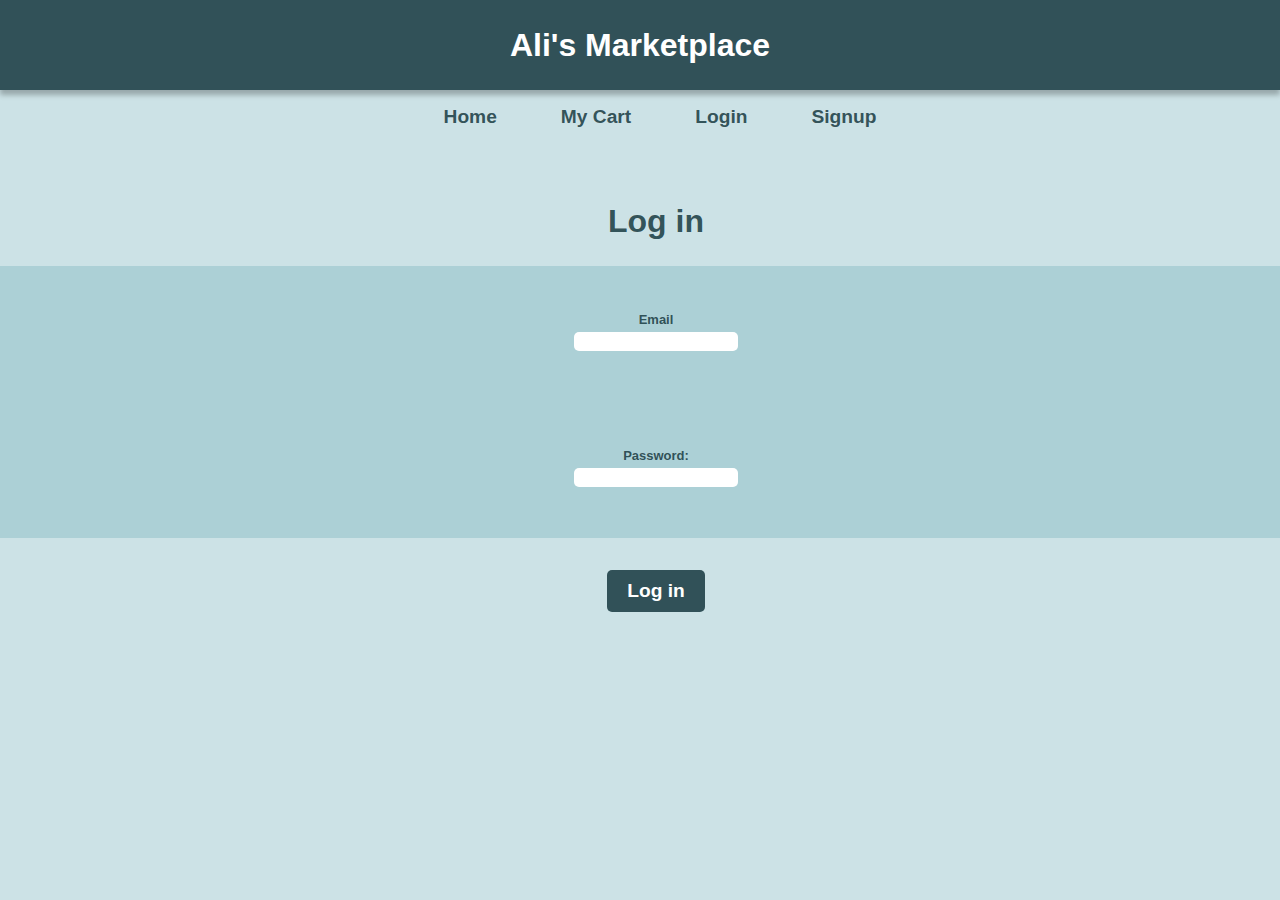
<file: login/index.html>
<!DOCTYPE html>
<html>
    <head>
        <meta charset="utf-8">
        <meta http-equiv="X-UA-Compatible" content="IE=edge">
        <title></title>
        <meta name="description" content="">
        <meta name="viewport" content="width=device-width, initial-scale=1">
        <link rel="stylesheet" href="../index.css">
        <script src="" type="module"></script>
    </head>
    <body>
        
        <h1 class="header">
            Ali's Marketplace
        </h1>

        <nav class="navbar">
            <ul>
                <li>
                    <a href="../home">Home</a>
                </li>
                <li>
                    <a href="../myCart/">My Cart</a>
                </li>

                <li>
                    <a href="../login">Login</a>
                </li>

                
                <li>
                    <a href="../signup">Signup</a>
                </li>

            </ul>
        </nav>

        <div class="login-container">
            <form action="./login.php" method="post" class="login-form">
                <h2>Log in</h2>

                <section>

                    <div class="login-input">
                        <label for="Email">Email</label>
                        <input type="text" id="email" name="email" required>
                    </div>
    
                </section>
                
                <section>
                    <div class="login-input">                     
                        <label for="password">Password:</label>
                        <input type="password" id="password" name="password" required>
                    </div>
                </section>


                <button type="submit">Log in</button>


            </form>

        </div>
        
    </body>
</html>
</file>
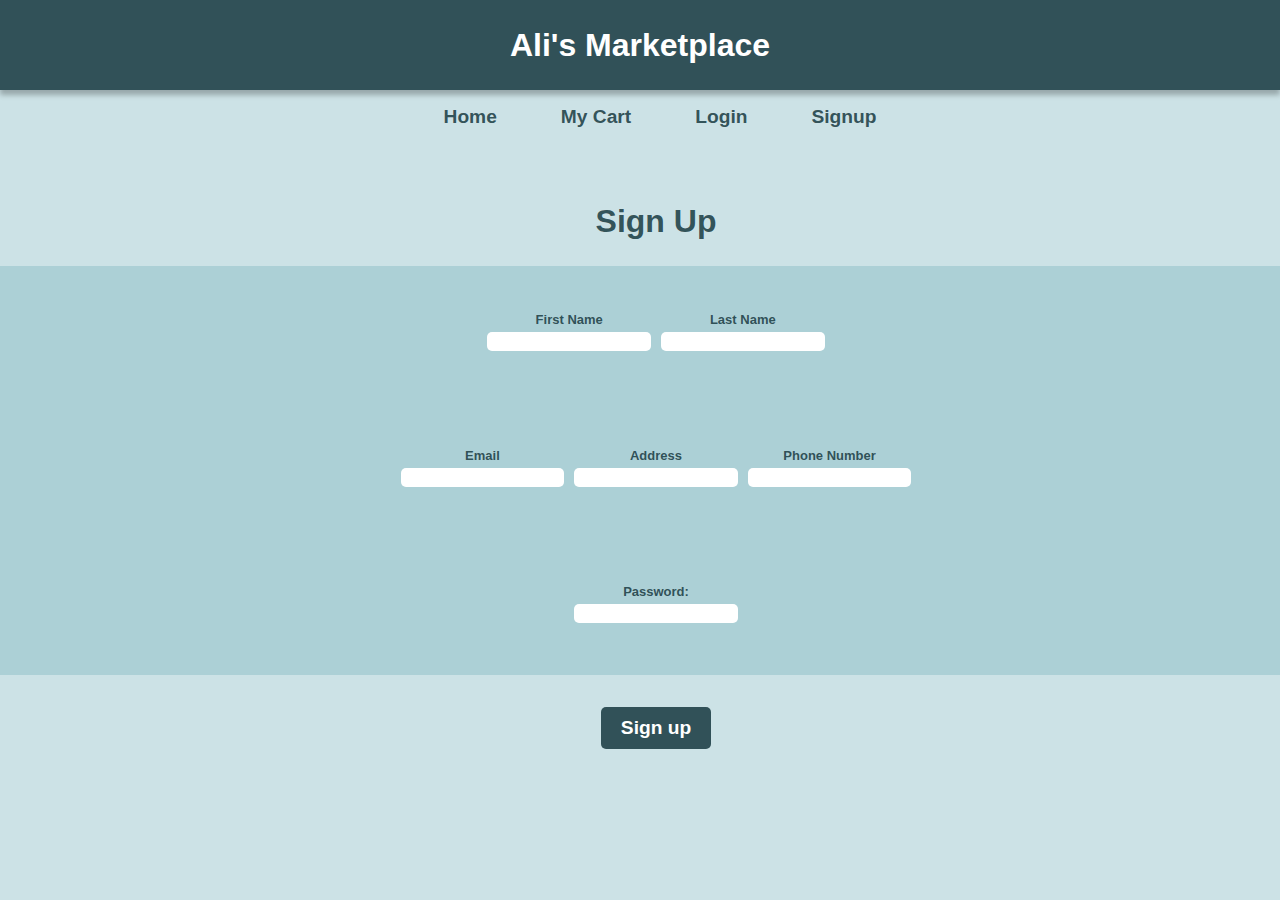
<file: signup/index.html>
<!DOCTYPE html>
<html>
    <head>
        <meta charset="utf-8">
        <meta http-equiv="X-UA-Compatible" content="IE=edge">
        <title></title>
        <meta name="description" content="">
        <meta name="viewport" content="width=device-width, initial-scale=1">
        <link rel="stylesheet" href="../index.css">
        <script src="" type="module"></script>
    </head>
    <body>
        
        <h1 class="header">
            Ali's Marketplace
        </h1>

      
        <nav class="navbar">
            <ul>
                <li>
                    <a href="../home">Home</a>
                </li>
                <li>
                    <a href="../myCart/">My Cart</a>
                </li>

                <li>
                    <a href="../login">Login</a>
                </li>

                
                <li>
                    <a href="../signup">Signup</a>
                </li>

            </ul>
        </nav>

        <div class="login-container">
            <form action="./register.php" method="post" class="login-form">
                <h2>Sign Up</h2>

                <section>
                    
                    <div class="login-input">
                        <label for="First Name">First Name</label>
                        <input type="text" id="fname" name="fname" required>
                    </div>
    
                    
                    <div class="login-input">
                        <label for="Last Name">Last Name</label>
                        <input type="text" id="lname" name="lname" required>
                    </div>
                </section>

                <section>

                    <div class="login-input">
                        <label for="Email">Email</label>
                        <input type="text" id="email" name="email" required>
                    </div>
    
                    
                    <div class="login-input">
                        <label for="Address">Address</label>
                        <input type="text" id="address" name="address" required>
                    </div>
    
                    
                    <div class="login-input">
                        <label for="Phone-Number">Phone Number</label>
                        <input type="text" id="phone" name="phone" required>
                    </div>

                </section>
                

                <section>
                    <div class="login-input">                     
                        <label for="password">Password:</label>
                        <input type="password" id="password" name="password" required>
                    </div>
                </section>


                <button type="submit">Sign up</button>


            </form>

        </div>
        
    </body>
</html>
</file>
<file: index.css>
* {
    --background-color: rgba(121, 178, 188, 0.38);
    --background-color2: rgba(30, 64, 71, 0.894);
    --product_background: rgba(30, 64, 71, 0.699);
    --product_desc: rgba(173, 243, 255, 0.623);
    --gradient1: linear-gradient(to top, rgba(30, 64, 71, 0.894), rgba(30, 64, 71, 0.664));
    --orangeGradient: linear-gradient(to top, rgb(255, 163, 59), rgb(255, 211, 117));
    --redGradient: linear-gradient(to top, rgb(255, 92, 92), rgb(209, 23, 23));
    --greenGradient: linear-gradient(to top, rgb(65, 255, 59), rgb(0, 160, 13));

}

body {
    margin: 0;
    font-family: sans-serif, Tahoma, Geneva, Verdana;
    background-color: var(--background-color);
}
 
h1 {

    margin: 0;
    
    color: white;
    text-align: center;
    background-color: var(--background-color2);
    
}

.header {
    margin: 0;
    margin-left: 0;
    
    background-color: var(--background-color2);
    min-height: 10vh;
    width: 100vw;
        
    align-content: center;

    color: white;
    box-shadow: 0px 5px 5px rgba(0, 0, 0, 0.26);

    font-size: xx-large;
    font-weight: 900;    

}

.navbar {
    
    display: flex;
    flex-direction: column;
    align-items: center;
    
    ul {

        list-style: none;
        display: flex;
        flex-direction: row;
        align-items: center;
        
        padding-bottom: 2rem;
        /*background-color: white;*/
        
        li {
            
            text-decoration-line: none;
            margin-left: 2rem;
            margin-right: 2rem;
        

            border: 0px solid rgb(0, 0, 0);
            /*transition: 0.1s;*/
            border-bottom: 0;
            
            &:hover{
                /*border-bottom: 2px solid;
                transition: 0.1s;*/
            }

            a {
                
                font-size: larger;
                font-weight: bolder;
                color: var(--background-color2);
                text-decoration: none;
                
            }
        }
    }

}


.login-container section:last-child{
    display: flex;
    border: 1px solid var(--background-color2);
    box-shadow: 5px 5px 5px rgba(0, 0, 0, 0.137);
}

.login-container{
    display: flex;
    flex-direction: row;
    align-items: center;
    justify-content: center;
    margin-left: 2rem;
        

    section {
        display: flex;
        flex-direction: row;
        align-items: center;
        justify-content: center;
        
        margin-bottom: 0vh;
        background-color: var(--background-color);
        width: 120vw;
        
        &:last-child {
            box-shadow: 5px 5px 5px rgba(0, 0, 0, 0.137);  
        } 
    }

    h2 {
        color: var(--background-color2);
        font-size: xx-large;
        font-weight: 900;
    }

    form {
        display: flex;
        flex-direction: column;
        align-items: center;
        justify-content: center;
        color: var(--background-color2);
        font-family: sans-serif;
        
        label {
            font-weight: bolder;
            font-size: small;
        }

        input {
            width: 12vw;
            height: 1vh;
            margin: 5px;
            
            padding: 5px;
            padding-left: 5px;
            padding-right: 5px;

            border-radius: 5px;
            border: none;
            font-size: small;
            font-weight: bolder;
            color: dimgrey;


            &:focus {
                outline: none;
                box-shadow: 0 0 5px var(--background-color2);
                transition: 0.3s;
            }
        }

    }
    
    .login-input {
        display: flex;
        flex-direction: column;
        align-items: center;
        justify-content: center;
        margin-top: 3%;
        margin-bottom: 3%;

    }

    button {
        
        background-color: var(--background-color2);
        color: white;
        border: none;
        padding: 10px 20px;
        border-radius: 5px;
        cursor: pointer;
        font-size: larger;
        font-weight: bolder;
        margin: 2rem;

        scale: 1;
        transition: 0.3s;

        &:hover {
            background-color: rgba(30, 64, 71, 0.7);
            scale: 1.05;
            transition: 0.3s;
        }

    }



}


.products {

    display: flex;
    flex-direction: row;
    flex-wrap: wrap;
    align-items: center;
    justify-content: start;
    margin-top: 2rem;
    margin-left: 5%;
    
    .product {
        
        min-width: 200px; /* Set a max width for the product card */
        max-width: 200px; /* Set a max width for the product card */

        cursor: pointer;
        margin: 2rem;

        color: aliceblue;                    
        
        background: var(--gradient1);
        display: flex;
        flex-direction: column;
        align-items: center;
        
        padding: 1rem;
        
        border-radius: 5px;
        box-shadow: 2px 5px 5px rgba(0, 0, 0, 0.36);
        scale: 1.0;
        transition: 0.2s;

        img {
            border-radius: 5px;
        }


        &:hover {
            scale: 1.05;
            box-shadow: 5px 10px 10px rgba(0, 0, 0, 0.36);
            transition: 0.2s;
        }

        p {
            margin: 0;
            margin-bottom: 1rem;
            width: 80%;
    
            justify-content: center;
            text-align: center;
            font-size: small;
            font-weight: bolder;
    
            color: var(--product_desc);
        }
        span {
            display: flex;
            flex-direction: row;
            flex-wrap: nowrap;
            gap: 10%;
            align-items: flex-end;
            justify-content: flex-end;
    
            font-size: large;
            font-weight: bolder;
    
            .add-to-cart {
    
                position: absolute;
                bottom: 1rem;
                right: 1rem;
        
                cursor: pointer;
                padding: 8px 8px;

                border-radius: 5px;        
                background: var(--orangeGradient);
                border: 2px solid rgb(175, 93, 0);
            }

            .added {
        
                position: absolute;
                bottom: 1rem;
                right: 1rem;
        
                cursor: pointer;
                padding: 8px 8px;

                border-radius: 5px;
                background: var(--greenGradient);
                border: 2px solid rgb(0, 88, 22);
            }

        }
    
        


    }

    h3 {
        margin: 0;
        margin-top: 1rem;
        margin-bottom: .25rem;

    }


    
}



.cart {

    display: flex;
    flex-direction: row;
    flex-wrap: wrap;
    align-items: center;
    justify-content: start;
    margin-top: 2rem;
    margin-left: 5%;
    
    .cartItem {
        
        min-width: 200px; /* Set a max width for the product card */
        max-width: 200px; /* Set a max width for the product card */

        cursor: pointer;
        margin: 2rem;

        color: aliceblue;                    
        
        background: var(--gradient1);
        display: flex;
        flex-direction: column;
        align-items: center;
        
        padding: 1rem;
        
        border-radius: 5px;
        box-shadow: 2px 5px 5px rgba(0, 0, 0, 0.36);
        scale: 1.0;
        transition: 0.2s;

        img {
            border-radius: 5px;
        }


        &:hover {
            scale: 1.05;
            box-shadow: 5px 10px 10px rgba(0, 0, 0, 0.36);
            transition: 0.2s;
        }

        p {
            margin: 0;
            margin-bottom: 1rem;
            width: 80%;
    
            justify-content: center;
            text-align: center;
            font-size: small;
            font-weight: bolder;
    
            color: var(--product_desc);
        }
        span {
            display: flex;
            flex-direction: row;
            flex-wrap: nowrap;
            gap: 10%;
            align-items: flex-end;
            justify-content: flex-end;
    
            font-size: large;
            font-weight: bolder;
    
            .rm-from-cart {
    
                position: absolute;
                bottom: 1rem;
                right: 1rem;
        
                cursor: pointer;
                padding: 8px 8px;
        
                border-radius: 10px;
                background: var(--redGradient);
                border: 2px solid rgb(175, 0, 0);
            }

            .removed {
                background: var(--greenGradient);
                border: 2px solid rgb(0, 88, 22);
            }

        }
    
        


    }

    h3 {
        margin: 0;
        margin-top: 1rem;
        margin-bottom: 2rem;

    }


    
}
</file>
